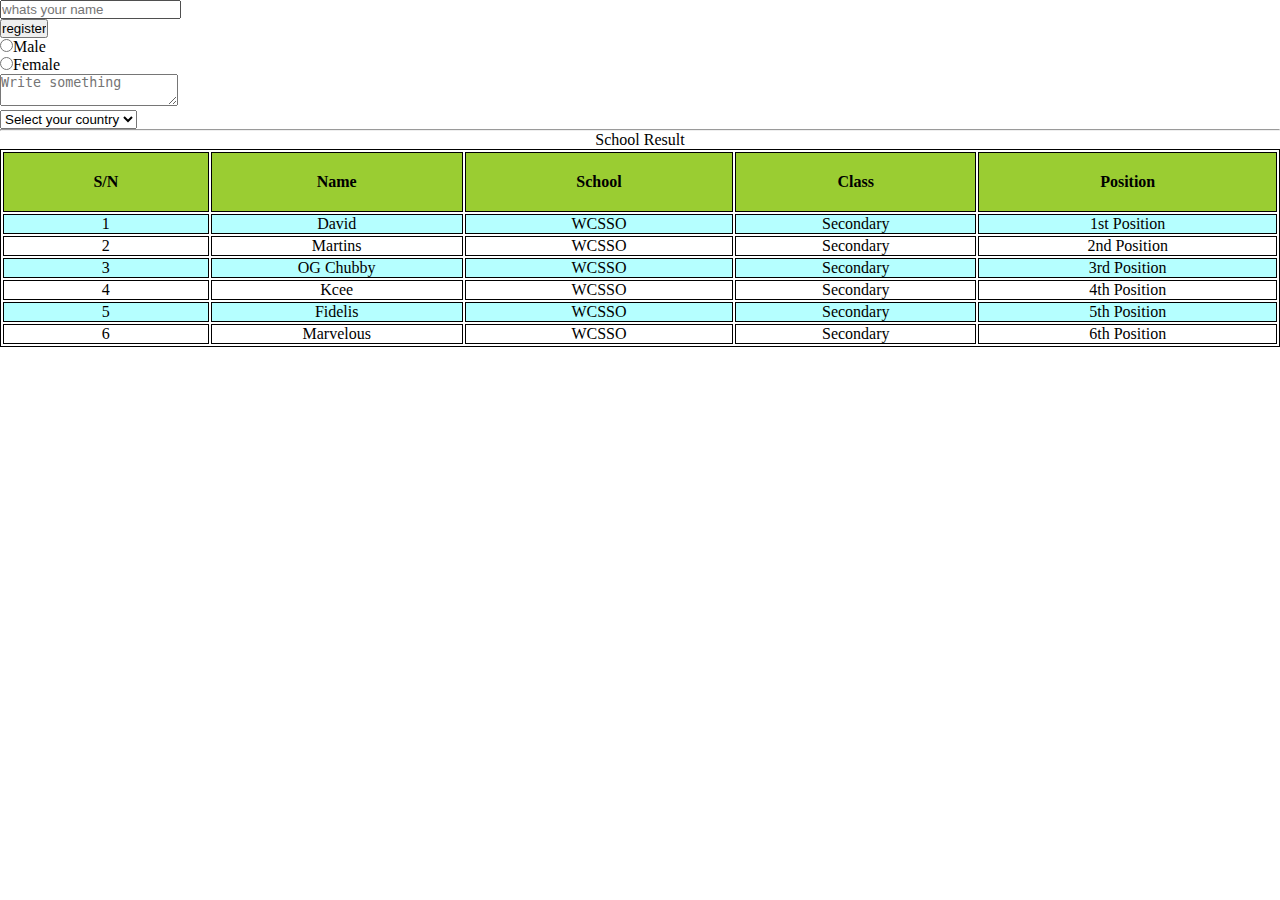
<file: home.html>
<!DOCTYPE html>
<html lang="en">
  <head>
    <meta charset="UTF-8" />
    <meta name="viewport" content="width=device-width, initial-scale=1.0" />
    <title>Document</title>
    <link rel="stylesheet" href="index.css" />
    <style>
      table,
      th,
      td {
        border: 1px solid black;
      }
    </style>
    <style>
      th {
        padding: 20px;
        background-color: yellowgreen;
      }
    </style>
    <style>
      td {
        text-align: center;
      }
    </style>
    <style>
      tr:nth-child(even) {
        background-color: rgba(0, 255, 255, 0.292);
      }
    </style>
  </head>

  <body>
    <form action="" enctype="multipart/form-data" method="post">
      <input type="password" placeholder="whats your name" name="" /><br />
      <input type="submit" value="register" /><br />
      <input type="radio" name="gender" value="Male" />Male<br />
      <input type="radio" name="gender" value="Female" />Female<br />

      <textarea placeholder="Write something" name="aboutme"></textarea><br />

      <select>
        <option disabled selected>Select your country</option>
        <option value="">Nigeria</option>
        <option value="">Ghana</option>
        <option value="">Kenya</option>
        <option value="">Nigel</option>
        <option value="">Mali</option>
      </select>
      <hr />

      <table style="width: 100%">
        <caption>
          School Result
        </caption>
        <tr>
          <th>S/N</th>
          <th>Name</th>
          <th>School</th>
          <th>Class</th>
          <th>Position</th>
        </tr>
        <tr>
          <td>1</td>
          <td>David</td>
          <td>WCSSO</td>
          <td>Secondary</td>
          <td>1st Position</td>
        </tr>
        <tr>
          <td>2</td>
          <td>Martins</td>
          <td>WCSSO</td>
          <td>Secondary</td>
          <td>2nd Position</td>
        </tr>
        <tr>
          <td>3</td>
          <td>OG Chubby</td>
          <td>WCSSO</td>
          <td>Secondary</td>
          <td>3rd Position</td>
        </tr>
        <tr>
          <td>4</td>
          <td>Kcee</td>
          <td>WCSSO</td>
          <td>Secondary</td>
          <td>4th Position</td>
        </tr>
        <tr>
          <td>5</td>
          <td>Fidelis</td>
          <td>WCSSO</td>
          <td>Secondary</td>
          <td>5th Position</td>
        </tr>
        <tr>
          <td>6</td>
          <td>Marvelous</td>
          <td>WCSSO</td>
          <td>Secondary</td>
          <td>6th Position</td>
        </tr>
      </table>
    </form>
  </body>
</html>
</file>
<file: index.css>
* {
  margin: 0;
  padding: 0;
  box-sizing: border-box;

}

@media (max-width: 767.98px) {
  .container {
    display: block;
  }

  .col {
    display: block;
  }

  .nab {
    font-size: 13px;
    flex-shrink: 0;
    object-fit: fill;
    width: 22%;
    border: 1px solid green;
    border-radius: 5px;
    color: green;
    display: flex;
    align-items: center;
    justify-content: center;
  }
}

.nab-section {
  display: flex;
  justify-content: space-between;
  gap: 10px;
  width: 100%;
  max-height: 100px;
  margin-top: 10px;
}

.task {
  font-style: initial;

}

.btn {
  border-radius: 5px solid black;
}

.banner_con {
  background-image: url(asset/images/womaninflower.jpg);
  background-size: cover;
  position: relative;
  max-width: 100%;
  height: 480px;
  margin-top: 100px;
}

.col2 {
  background-color: rgba(10, 49, 36, 0.826);
  width: 250px;
  height: 480px;

  border-top-left-radius: 45px;
}

h3 :hover {
  background-color: green;
  height: 20px;
  width: 200px;
}

.line {
  width: 70px;

  border-top: 2px solid rgba(0, 0, 0, 0.288);
}

.holder {
  font-size: 18px;
}

.placeholder {
  border: 1px solid black;
  border-radius: 5px;
}

.button {
  font-size: 18px;
  margin-left: 5px;
}

.page {
  border-radius: 10px;
  display: flex;
  flex-direction: column;
  justify-content: center;
}

.col-3 {
  border: 1px solid green;
  border-radius: 5px;
  color: green;
}

.col-2 {
  border: 1px solid green;
  border-radius: 5px;
  color: green;
}

.seemore a {
  text-decoration: none;
  color: black;
}

.box {
  background-color: rgba(8, 65, 8, 0.509);
  border-radius: 40px;
}

.box a {
  text-decoration: none;
  color: azure;

  transition: width 25, height 25;
}

.box a:hover {
  transition: width 25px;
  transition-duration: 1s;
}

.w4 {
  font-size: 19px;
}

.font {
  font-size: 15px;
}

.b {
  font-size: 15px;
}

.ii {
  border-top: 1px solid rgba(0, 0, 0, 0.155);
  border-bottom: 1px solid rgba(0, 0, 0, 0.153);
}

.c {
  border-style: outset;
  border-radius: 5px;
}

.ms {
  border: none;
}

.bbb a {
  text-decoration: none;
  color: green;
}

.loop {
  font-size: 30px;
}

.readm a {
  color: green;
  text-decoration: none;
}

.sign {
  border-left: 1px solid black;
}

.lo {
  font-size: 20px;
}

.boox {
  border: 1px solid rgb(21, 56, 37);
  border-radius: 10px;
  padding: 10px 15px;
  margin-bottom: 10px;
  font-size: 18px;
  font-weight: 600;
  color: rgba(24, 66, 24, 0.532);
}

.abb {
  font-size: 30px;
  margin-top: px;
  padding: 0px 10px;
}

.abbb {
  font-size: 30px;
  margin-top: px;
  padding: 0px 10px;
  border-left: 2px solid black;
  border-right: 2px solid black;
}

.ss a {
  color: white;
  font-size: 20px;
  text-decoration: none;
}

.foot {
  background-color: #67727e;
}

.disc a {
  text-decoration: none;
  color: #b1b9c3;
}

.ddd {
  font-size: 20px;
  color: aliceblue;
}

@media screen and (max-width: 425px) {
  .sign {
    border-left: none;
  }

  .box {
    display: none;
  }
}
</file>
